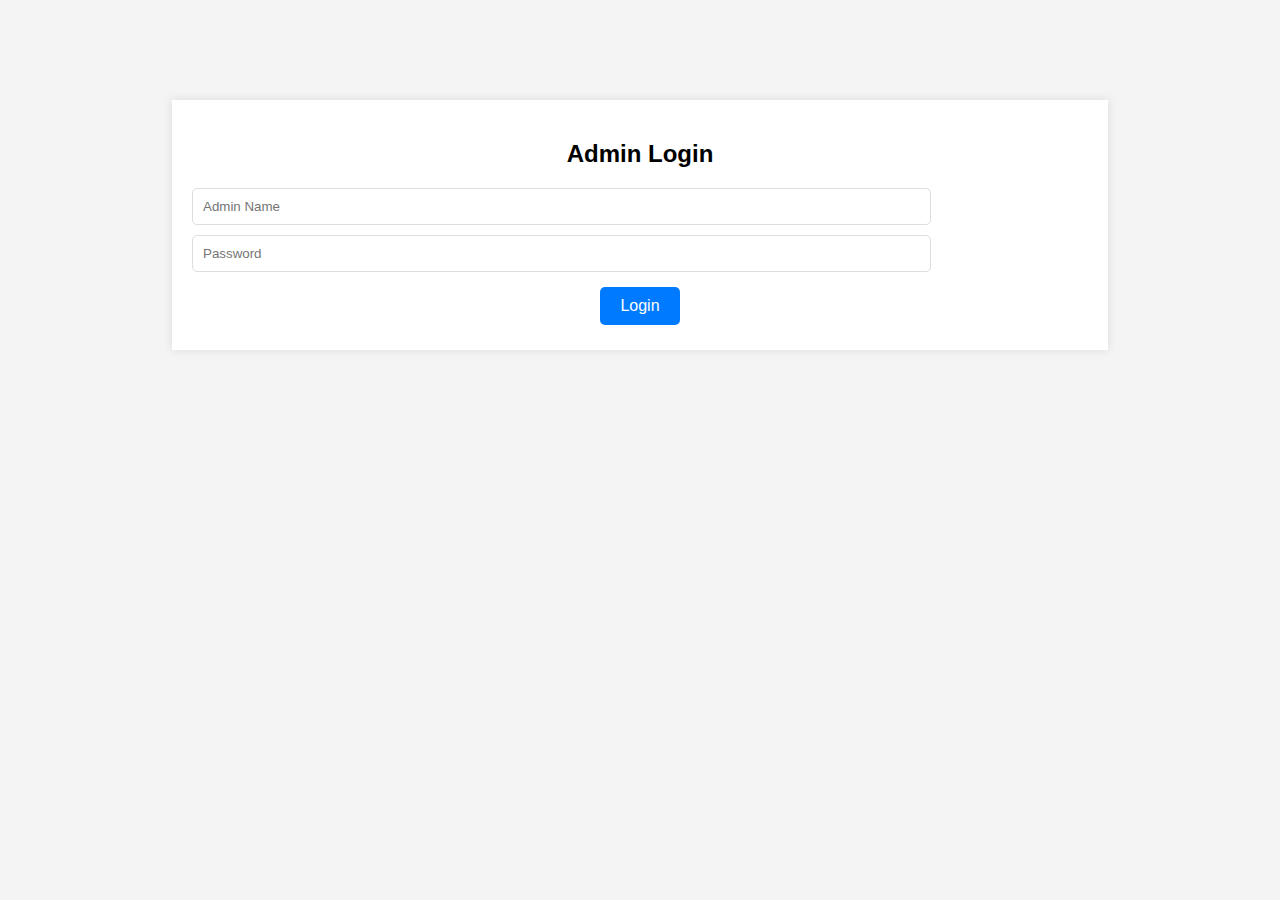
<file: resources/static/index.html>
<!DOCTYPE html>
<html lang="en">
<head>
    <meta charset="UTF-8">
    <meta name="viewport" content="width=device-width, initial-scale=1.0">
    <title>EMS Admin Login</title>
    <link rel="stylesheet" href="styles.css">
    <script src="script.js"></script>
</head>
<body>
    <div class="container">
        <h2>Admin Login</h2>
        <input type="text" id="adminName" placeholder="Admin Name">
        <input type="password" id="adminPassword" placeholder="Password">
        <button onclick="adminLogin()">Login</button>
    </div>
</body>
</html>
</file>
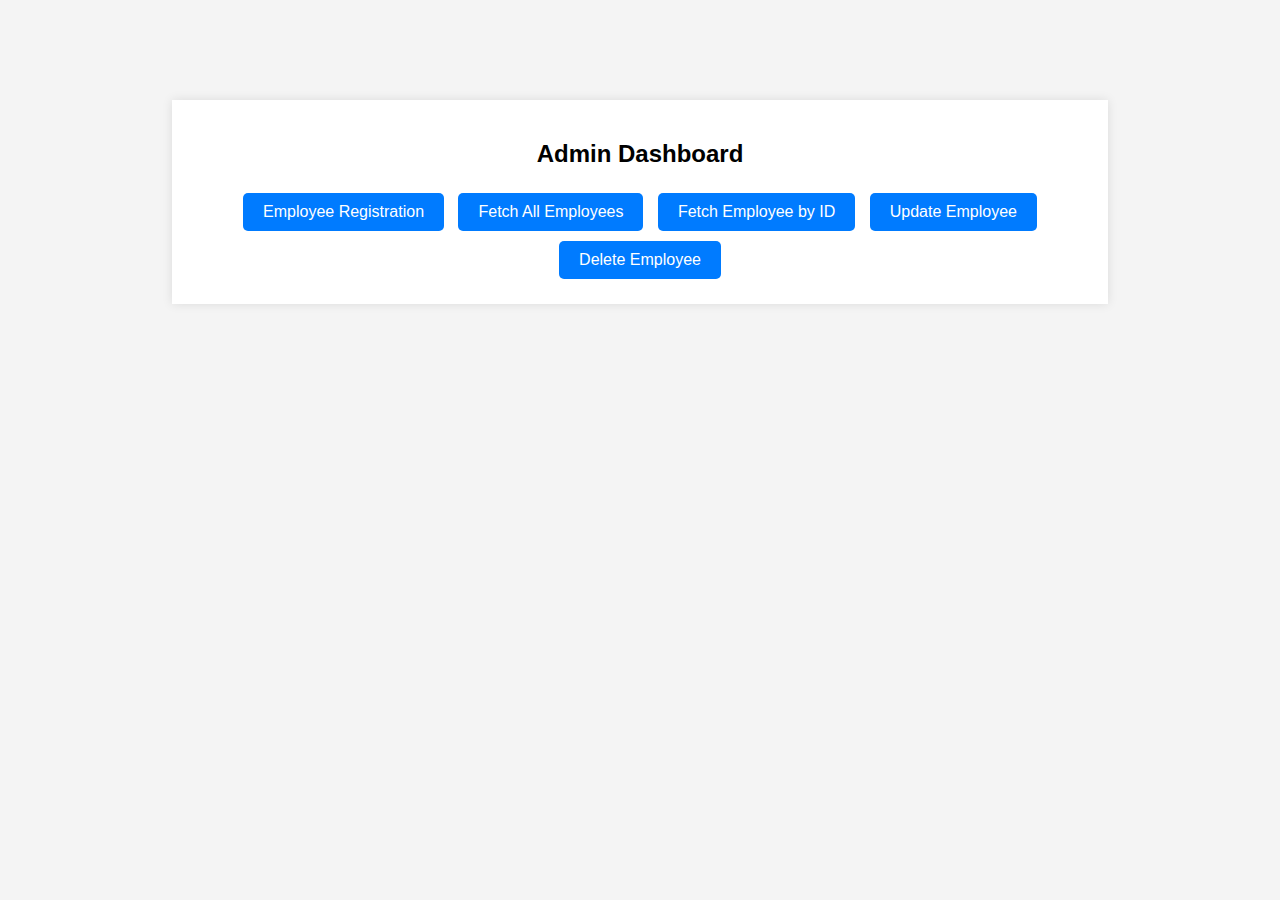
<file: resources/static/dashboard.html>
<!DOCTYPE html>
<html lang="en">
<head>
    <meta charset="UTF-8">
    <meta name="viewport" content="width=device-width, initial-scale=1.0">
    <title>Admin Dashboard</title>
    <link rel="stylesheet" href="styles.css">
</head>
<body>
    <div class="container">
        <h2>Admin Dashboard</h2>
        <button onclick="window.location.href='register.html';" id="registerBtn">Employee Registration</button>
        <button onclick="window.location.href='fetchAll.html';" id="fetchAllBtn">Fetch All Employees</button>
        <button onclick="window.location.href='fetchById.html';" id="fetchByIdBtn">Fetch Employee by ID</button>
        <button onclick="window.location.href='update.html';" id="updateBtn">Update Employee</button>
        <button onclick="window.location.href='delete.html';"id="deleteBtn">Delete Employee</button>
    </div>
    <script src="script.js"></script>
</body>
</html>
</file>
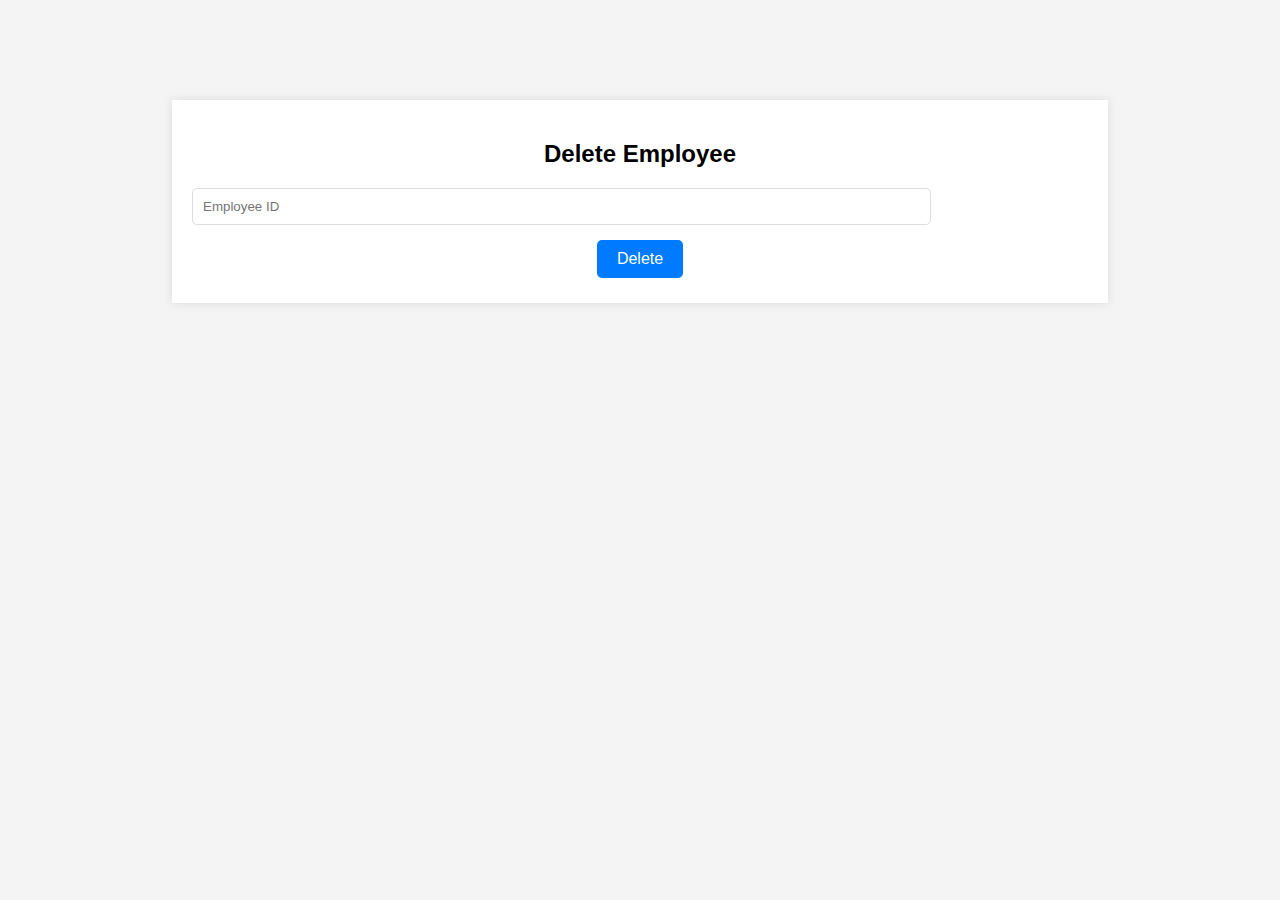
<file: resources/static/delete.html>
<!DOCTYPE html>
<html lang="en">
<head>
    <meta charset="UTF-8">
    <meta name="viewport" content="width=device-width, initial-scale=1.0">
    <title>Delete Employee</title>
    <link rel="stylesheet" href="styles.css">
</head>
<body>
    <div class="container">
        <h2>Delete Employee</h2>
        <input type="number" id="deleteId" placeholder="Employee ID">
        <button onclick="deleteEmployee()">Delete</button>
        <div id="deleteMessage"></div>
    </div>
    <script src="script.js"></script>
</body>
</html>
</file>
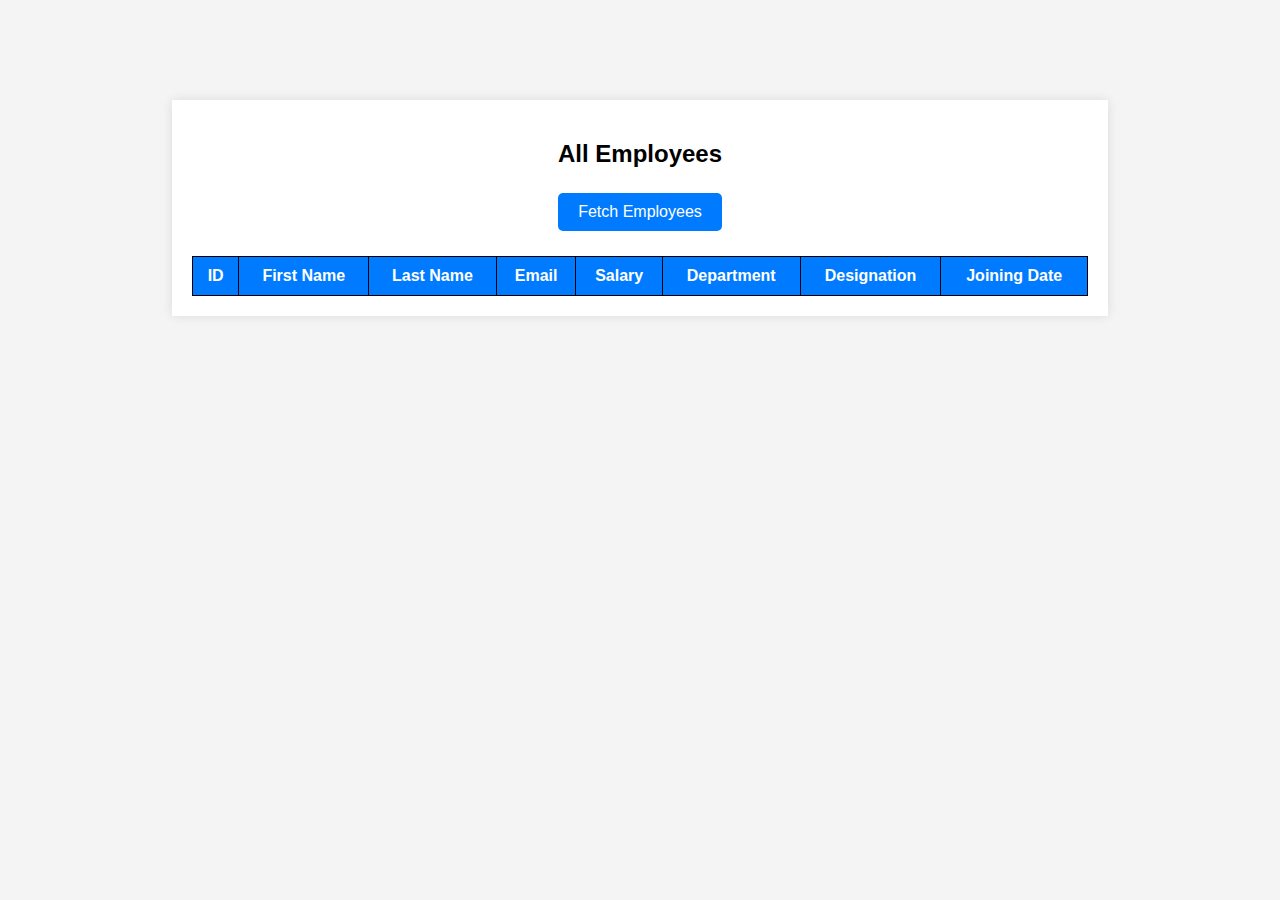
<file: resources/static/fetchAll.html>
<!DOCTYPE html>
<html lang="en">
<head>
    <meta charset="UTF-8">
    <meta name="viewport" content="width=device-width, initial-scale=1.0">
    <title>Fetch All Employees</title>
    <link rel="stylesheet" href="styles.css">
</head>
<body>
    <div class="container">
        <h2>All Employees</h2>
        <button onclick="fetchAllEmployees()">Fetch Employees</button>
        <table id="employeeTable" border="1">
            <thead>
                <tr>
                    <th>ID</th>
                    <th>First Name</th>
                    <th>Last Name</th>
                    <th>Email</th>
                    <th>Salary</th>
                    <th>Department</th>
                    <th>Designation</th>
                    <th>Joining Date</th>
                </tr>
            </thead>
            <tbody id="employeeList"></tbody>
        </table>
    </div>
    <script src="script.js"></script>
</body>
</html>
</file>
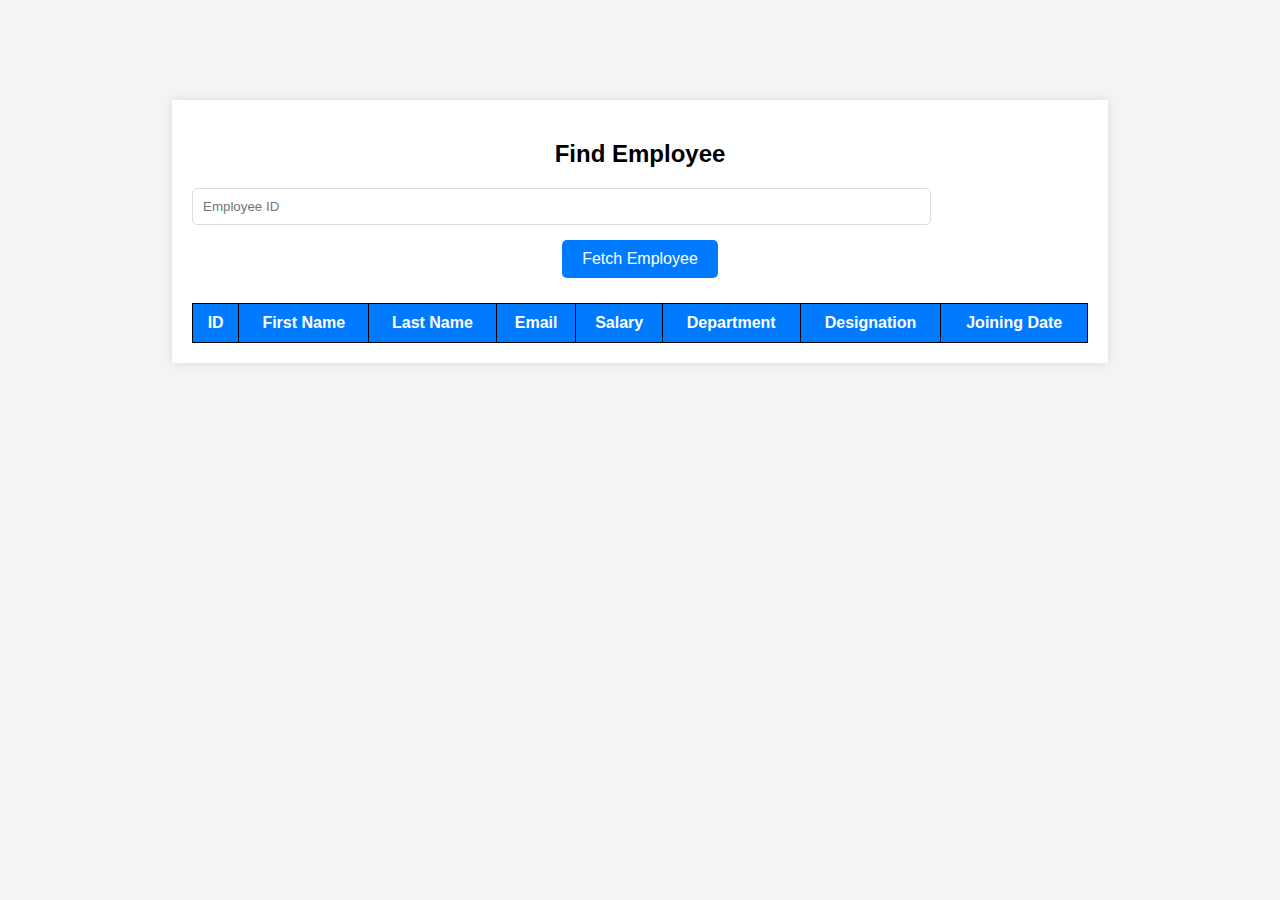
<file: resources/static/fetchById.html>
<!DOCTYPE html>
<html lang="en">
<head>
    <meta charset="UTF-8">
    <meta name="viewport" content="width=device-width, initial-scale=1.0">
    <title>Fetch Employee by ID</title>
    <link rel="stylesheet" href="styles.css">
</head>
<body>
    <div class="container">
        <h2>Find Employee</h2>
        <input type="number" id="empId" placeholder="Employee ID">
        <button onclick="fetchEmployeeById()">Fetch Employee</button>
        <table id="employeeTable" border="1">
            <thead>
                <tr>
                    <th>ID</th>
                    <th>First Name</th>
                    <th>Last Name</th>
                    <th>Email</th>
                    <th>Salary</th>
                    <th>Department</th>
                    <th>Designation</th>
                    <th>Joining Date</th>
                </tr>
            </thead>
            <tbody id="employeeDetails"></tbody>
        </table>
    </div>
    <script src="script.js"></script>
</body>
</html>
</file>
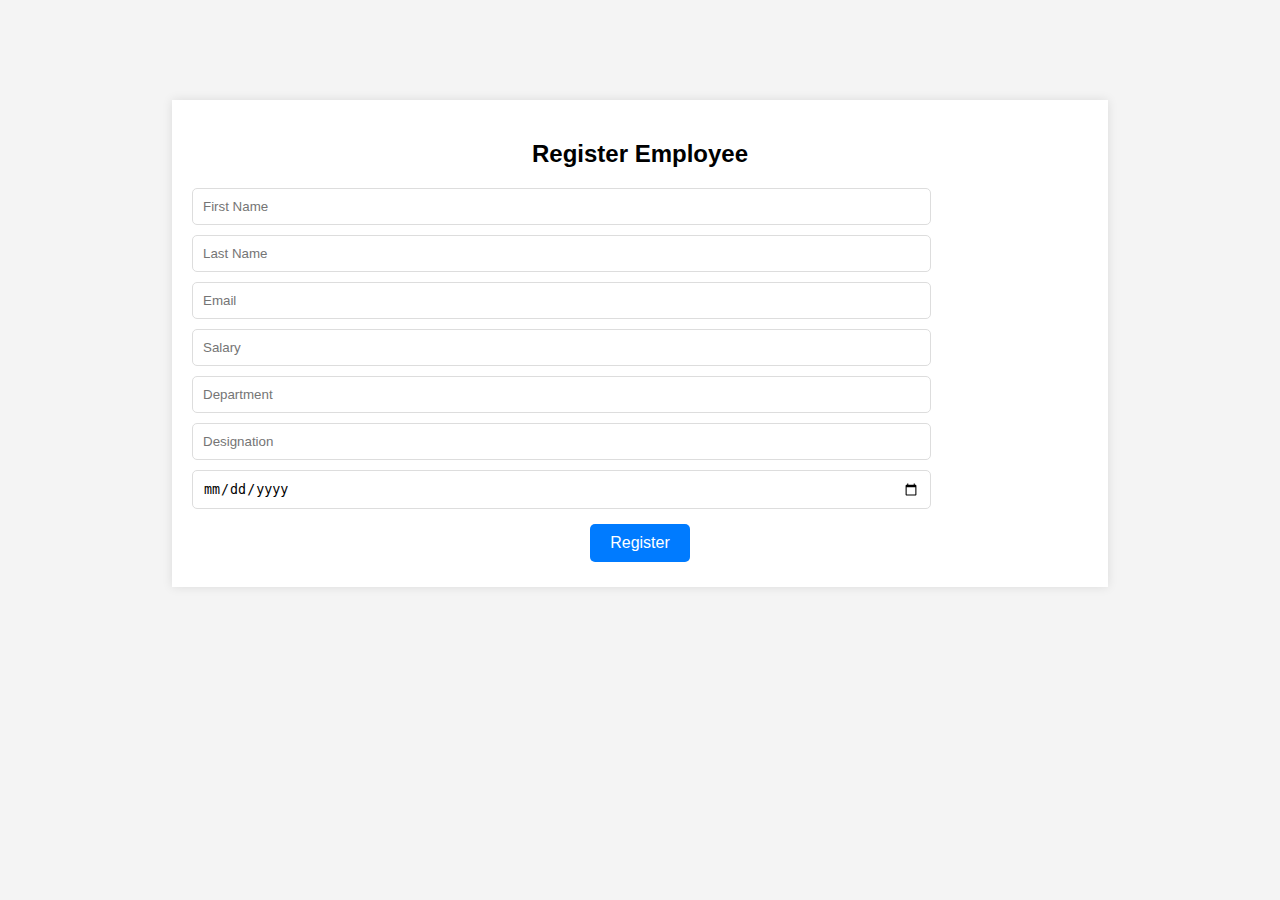
<file: resources/static/register.html>
<!DOCTYPE html>
<html lang="en">
<head>
    <meta charset="UTF-8">
    <meta name="viewport" content="width=device-width, initial-scale=1.0">
    <title>Employee Registration</title>
    <link rel="stylesheet" href="styles.css">
</head>
<body>
    <div class="container">
        <h2>Register Employee</h2>
        <input type="text" id="fname" placeholder="First Name">
        <input type="text" id="lname" placeholder="Last Name">
        <input type="email" id="email" placeholder="Email">
        <input type="number" id="salary" placeholder="Salary">
        <input type="text" id="department" placeholder="Department">
        <input type="text" id="designation" placeholder="Designation">
        <input type="date" id="joiningDate">
        <button onclick="registerEmployee()">Register</button>
    </div>
    <script src="script.js"></script>
</body>
</html>
</file>
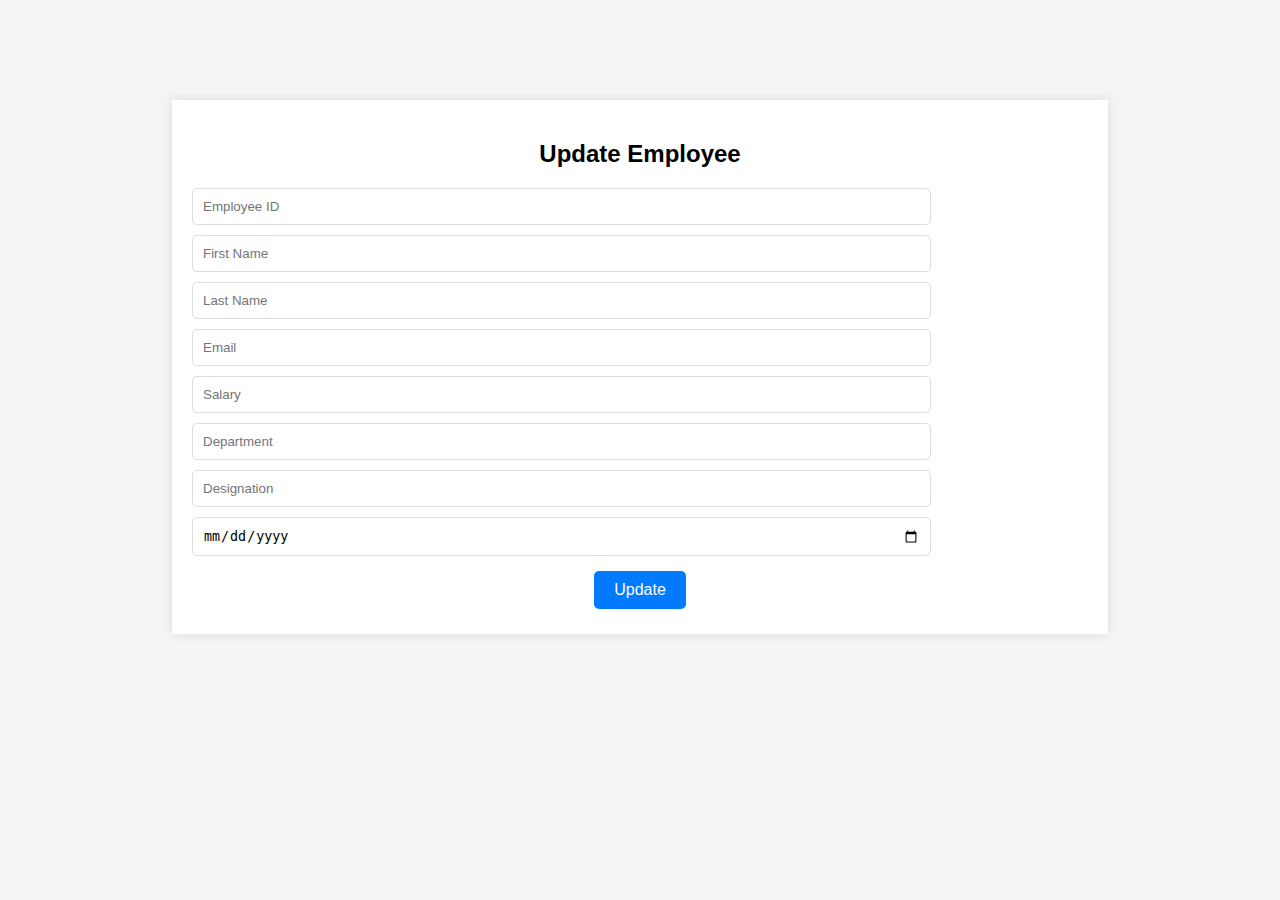
<file: resources/static/update.html>
<!DOCTYPE html>
<html lang="en">
<head>
    <meta charset="UTF-8">
    <meta name="viewport" content="width=device-width, initial-scale=1.0">
    <title>Update Employee</title>
    <link rel="stylesheet" href="styles.css">
</head>
<body>
    <div class="container">
        <h2>Update Employee</h2>
        <input type="number" id="updateId" placeholder="Employee ID">
        <input type="text" id="updateFname" placeholder="First Name">
        <input type="text" id="updateLname" placeholder="Last Name">
        <input type="email" id="updateEmail" placeholder="Email">
        <input type="number" id="updateSalary" placeholder="Salary">
        <input type="text" id="updateDepartment" placeholder="Department">
        <input type="text" id="updateDesignation" placeholder="Designation">
        <input type="date" id="updateJoiningDate">
        <button onclick="updateEmployee()">Update</button>
    </div>
    <script src="script.js"></script>
</body>
</html>
</file>
<file: resources/static/styles.css>
body {
    font-family: Arial, sans-serif;
    background-color: #f4f4f4;
    text-align: center;
    margin: 0;
    padding: 0;
}

.container {
    width: 70%;
    margin: 100px auto;
    background: white;
    padding: 20px;
    box-shadow: 0px 0px 10px rgba(0, 0, 0, 0.1);
}

input {
    width: 80%;
    padding: 10px;
    margin: 10px 0;
    display: block;
    border: 1px solid #ddd;
    border-radius: 5px;
}

button {
    padding: 10px 20px;
    border: none;
    background: #007BFF;
    color: white;
    font-size: 16px;
    cursor: pointer;
    border-radius: 5px;
    margin: 5px;
}

button:hover {
    background: #0056b3;
}
table {
    width: 100%;
    border-collapse: collapse;
    margin-top: 20px;
}

th, td {
    border: 1px solid black;
    padding: 10px;
    text-align: center;
}

th {
    background-color: #007BFF;
    color: white;
}
</file>
